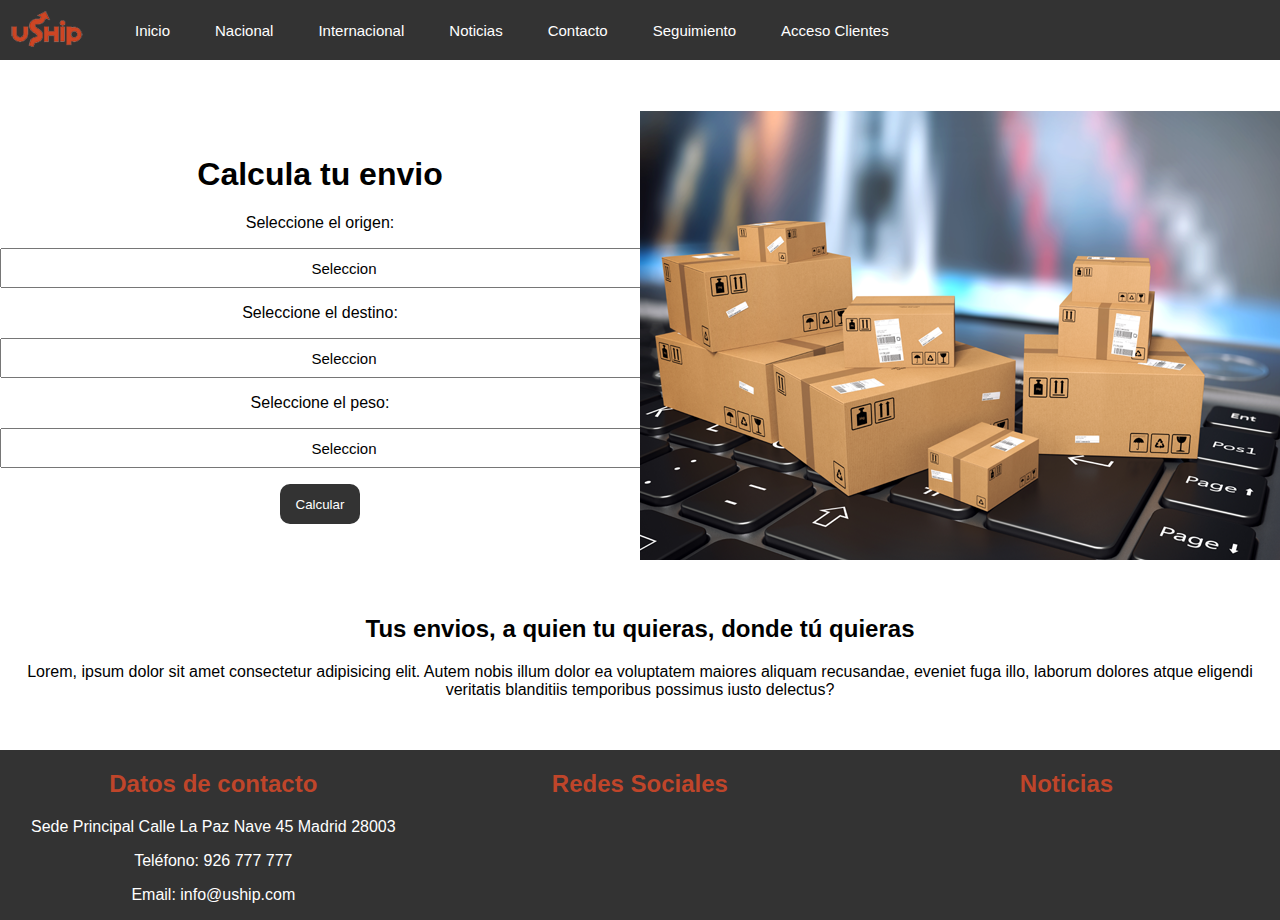
<file: index.html>
<!DOCTYPE html>
<html lang="es">

<head>
    <meta charset="UTF-8">
    <meta name="viewport" content="width=device-width, initial-scale=1.0">
    <title>Uship</title>
    <link rel="stylesheet" href="css/style.css">
    <script src="js/index.js"></script>
    <link rel="shortcut icon" href="img/favicon.png" type="image/x-icon">
</head>

<body>

    <header>
        <nav class="menu">
            <img src="img/logo.png" alt="logo-menu">
            <ul>
                <li><a href="index.html">Inicio</a></li>
                <li><a href="nacional.html">Nacional</a></li>
                <li><a href="internacional.html">Internacional</a></li>
                <li><a href="">Noticias</a></li>
                <li><a href="contacto.html">Contacto</a></li>
                <li><a href="seguimiento.html">Seguimiento</a></li>
                <li><a href="accesoClientes.html">Acceso Clientes</a></li>
            </ul>
        </nav>
    </header>

        <div class="contenedor-1">
            <div class="col-6">
                <h1>Calcula tu envio</h1>
                <div class="desplegables" id="desplegables">
                    <p>Seleccione el origen:</p>
                    <select name="origen" id="desplegable1" class="selectIndex">
                        <option value="">Seleccion</option>
                    </select>

                    <p>Seleccione el destino:</p>
                    <select name="destino" id="desplegable2" class="selectIndex">
                        <option value="">Seleccion</option>
                    </select>

                    <p>Seleccione el peso:</p>
                    <select name="peso" id="desplegable3" class="selectIndex">
                        <option value="">Seleccion</option>
                    </select>


                </div>

                <p><button class="boton">Calcular</button></p>

            </div>

            <div class="col-6">
                <img src="img/enviar-paqueteria.png" alt="imagen-inicio">
            </div>

        </div>

        <div class="centrado">
            <h2>Tus envios, a quien tu quieras, donde tú quieras</h2>
            <p>Lorem, ipsum dolor sit amet consectetur adipisicing elit. Autem nobis illum dolor ea voluptatem maiores aliquam recusandae, eveniet fuga illo, laborum dolores atque eligendi veritatis blanditiis temporibus possimus iusto delectus?</p>
        </div>




        <footer>
            <div class="footerDiv">
                <div class="col-4">
                    <h2><span style="color: #BF452A;">Datos de contacto</span></h2>
                    <p>Sede Principal Calle La Paz Nave 45 Madrid 28003</p>
                    <p>Teléfono: 926 777 777</p>
                    <p>Email: info@uship.com</p>

                </div>

                <div class="col-4">
                    <h2><span style="color: #BF452A;">Redes Sociales</span></h2>
                </div>

                <div class="col-4">
                    <h2><span style="color: #BF452A;">Noticias</span></h2>
                </div>
            </div>
        </footer>

</body>

</html>
</file>
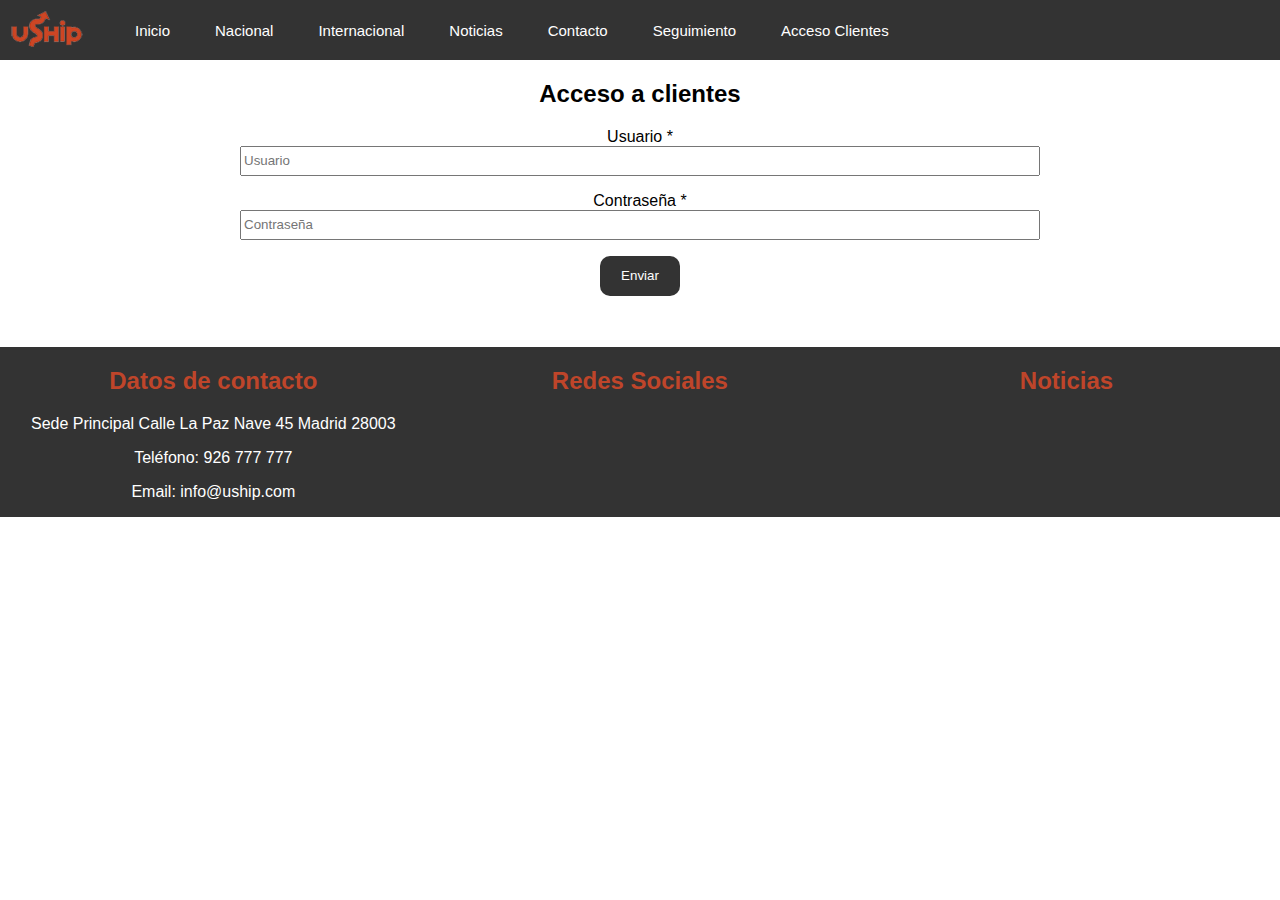
<file: accesoClientes.html>
<!DOCTYPE html>
<html lang="es">

<head>
    <meta charset="UTF-8">
    <meta name="viewport" content="width=device-width, initial-scale=1.0">
    <title>Contacto</title>
    <link rel="stylesheet" href="css/style.css">
    <script src="js/accesoClientes.js"></script>
</head>

<body>

    <header>
        <nav class="menu">
            <img src="img/logo.png" alt="logo-menu">
            <ul>
                <li><a href="index.html">Inicio</a></li>
                <li><a href="nacional.html">Nacional</a></li>
                <li><a href="internacional.html">Internacional</a></li>
                <li><a href="">Noticias</a></li>
                <li><a href="contacto.html">Contacto</a></li>
                <li><a href="seguimiento.html">Seguimiento</a></li>
                <li><a href="accesoClientes.html">Acceso Clientes</a></li>
                
                

            </ul>
        </nav>
    </header>


        <div class="centrado">
            <h2>Acceso a clientes</h2>
            <form action="" id="formularioContacto" class="formularioContacto" onsubmit="return validarAcceso()">
                <p>
                    <label for="Usuario">Usuario *</label><br>
                    <input type="text" placeholder="Usuario" class="inputContacto" id="usuario">
                    <div class="usuarioError rojo msn"></div>
                </p>

                <p>
                    <label for="password">Contraseña *</label><br>
                    <input type="password" placeholder="Contraseña" class="inputContacto" id="pass">
                    <div class="passError rojo msn"></div>

                    
                </p>
                
                <input type="submit" value="Enviar" class="boton">

            </form>

        </div>

    </div>


    <footer>
        <div class="footerDiv">
            <div class="col-4">
                <h2><span style="color: #BF452A;">Datos de contacto</span></h2>
                <p>Sede Principal Calle La Paz Nave 45 Madrid 28003</p>
                <p>Teléfono: 926 777 777</p>
                <p>Email: info@uship.com</p>
    
            </div>

            <div class="col-4">
                <h2><span style="color: #BF452A;">Redes Sociales</span></h2>
            </div>
            
            <div class="col-4">
                <h2><span style="color: #BF452A;">Noticias</span></h2>
            </div>
        </div>
    </footer>



</body>

</html>
</file>
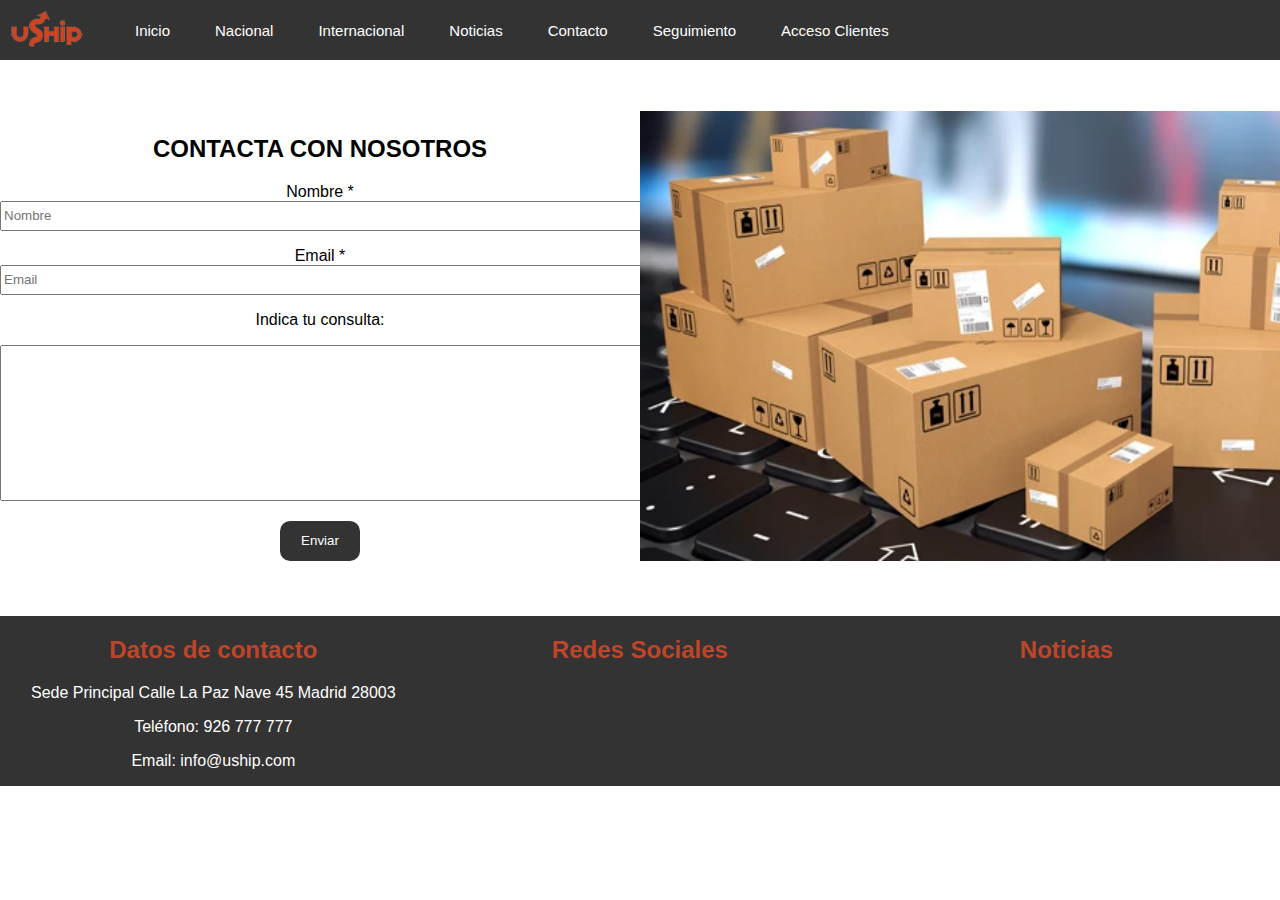
<file: contacto.html>
<!DOCTYPE html>
<html lang="es">

<head>
    <meta charset="UTF-8">
    <meta name="viewport" content="width=device-width, initial-scale=1.0">
    <title>Contacto</title>
    <link rel="stylesheet" href="css/style.css">
    <script src="js/contacto.js"></script>
</head>

<body>

    <header>
        <nav class="menu">
            <img src="img/logo.png" alt="logo-menu">
            <ul>
                <li><a href="index.html">Inicio</a></li>
                <li><a href="nacional.html">Nacional</a></li>
                <li><a href="internacional.html">Internacional</a></li>
                <li><a href="">Noticias</a></li>
                <li><a href="contacto.html">Contacto</a></li>
                <li><a href="seguimiento.html">Seguimiento</a></li>
                <li><a href="accesoClientes.html">Acceso Clientes</a></li>
            </ul>
        </nav>
    </header>

    <div class="contenedorContacto">

        <div class="col-6">
            <h2>CONTACTA CON NOSOTROS</h2>
            <form action="" id="formularioContacto" class="formularioContacto" onsubmit="return validarFormulario()">
                <p>
                    <label for="nombre">Nombre *</label><br>
                    <input type="text" placeholder="Nombre" class="inputContacto" id="nombre">
                    <div class="nombreError rojo msn"></div>
                </p>

                <p>
                    <label for="email">Email *</label><br>
                    <input type="text" placeholder="Email" class="inputContacto" id="email">
                    <div class="emailError rojo msn"></div>
                    
                </p>

                <p>
                <p>Indica tu consulta:</p>
                <textarea name="consulta" id="consulta" cols="100" rows="10"></textarea>
                </p>
                
                <input type="submit" value="Enviar" class="boton">


            </form>

        </div>

        <div class="col-6">
            <img src="img/enviar-paqueteria.webp" alt="img-paqueteria" class="imgContacto">
        </div>

    </div>


    <footer>
        <div class="footerDiv">
            <div class="col-4">
                <h2><span style="color: #BF452A;">Datos de contacto</span></h2>
                <p>Sede Principal Calle La Paz Nave 45 Madrid 28003</p>
                <p>Teléfono: 926 777 777</p>
                <p>Email: info@uship.com</p>
    
            </div>

            <div class="col-4">
                <h2><span style="color: #BF452A;">Redes Sociales</span></h2>
            </div>
            
            <div class="col-4">
                <h2><span style="color: #BF452A;">Noticias</span></h2>
            </div>
        </div>
    </footer>



</body>

</html>
</file>
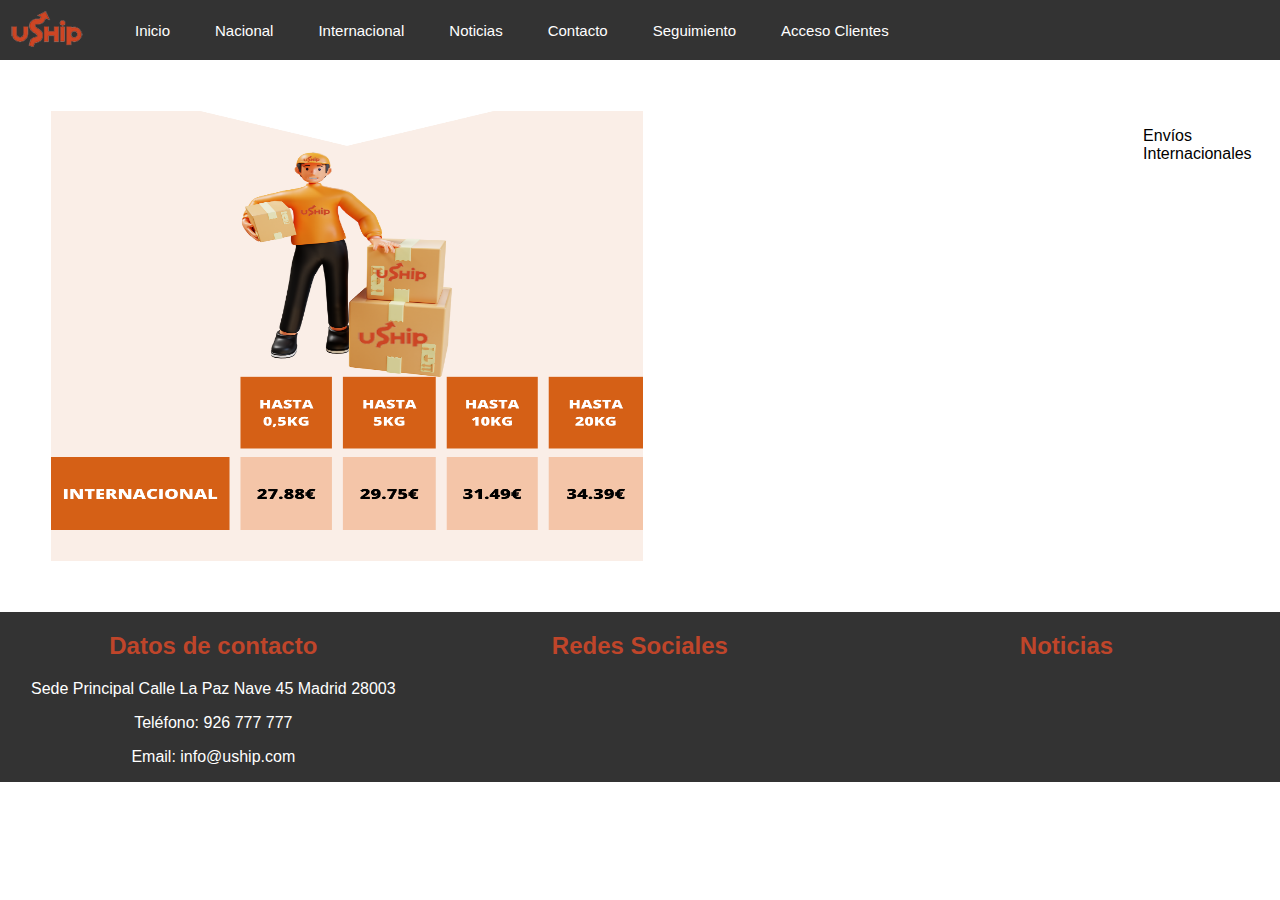
<file: internacional.html>
<!DOCTYPE html>
<html lang="en">
<head>
    <meta charset="UTF-8">
    <meta name="viewport" content="width=device-width, initial-scale=1.0">
    <title>Internacional</title>
    <link rel="stylesheet" href="css/style.css">
    <script src="js/internacional.js"></script>
</head>
<body>

    <header>
        <nav class="menu">
            <img src="img/logo.png" alt="logo-menu">
            <ul>
                <li><a href="index.html">Inicio</a></li>
                <li><a href="nacional.html">Nacional</a></li>
                <li><a href="internacional.html">Internacional</a></li>
                <li><a href="">Noticias</a></li>
                <li><a href="contacto.html">Contacto</a></li>
                <li><a href="seguimiento.html">Seguimiento</a></li>
                <li><a href="accesoClientes.html">Acceso Clientes</a></li>
            </ul>
        </nav>
    </header>

    <div class="contenedor-internacional">

        <img src="img/Internacional.png" alt="internacional" class="img-internacional" id="img-internacional">

        <p>Envíos Internacionales</p>

    </div>


    <footer>
        <div class="footerDiv">
            <div class="col-4">
                <h2><span style="color: #BF452A;">Datos de contacto</span></h2>
                <p>Sede Principal Calle La Paz Nave 45 Madrid 28003</p>
                <p>Teléfono: 926 777 777</p>
                <p>Email: info@uship.com</p>
    
            </div>

            <div class="col-4">
                <h2><span style="color: #BF452A;">Redes Sociales</span></h2>
            </div>
            
            <div class="col-4">
                <h2><span style="color: #BF452A;">Noticias</span></h2>
            </div>
        </div>
    </footer>

</body>
</html>
</file>
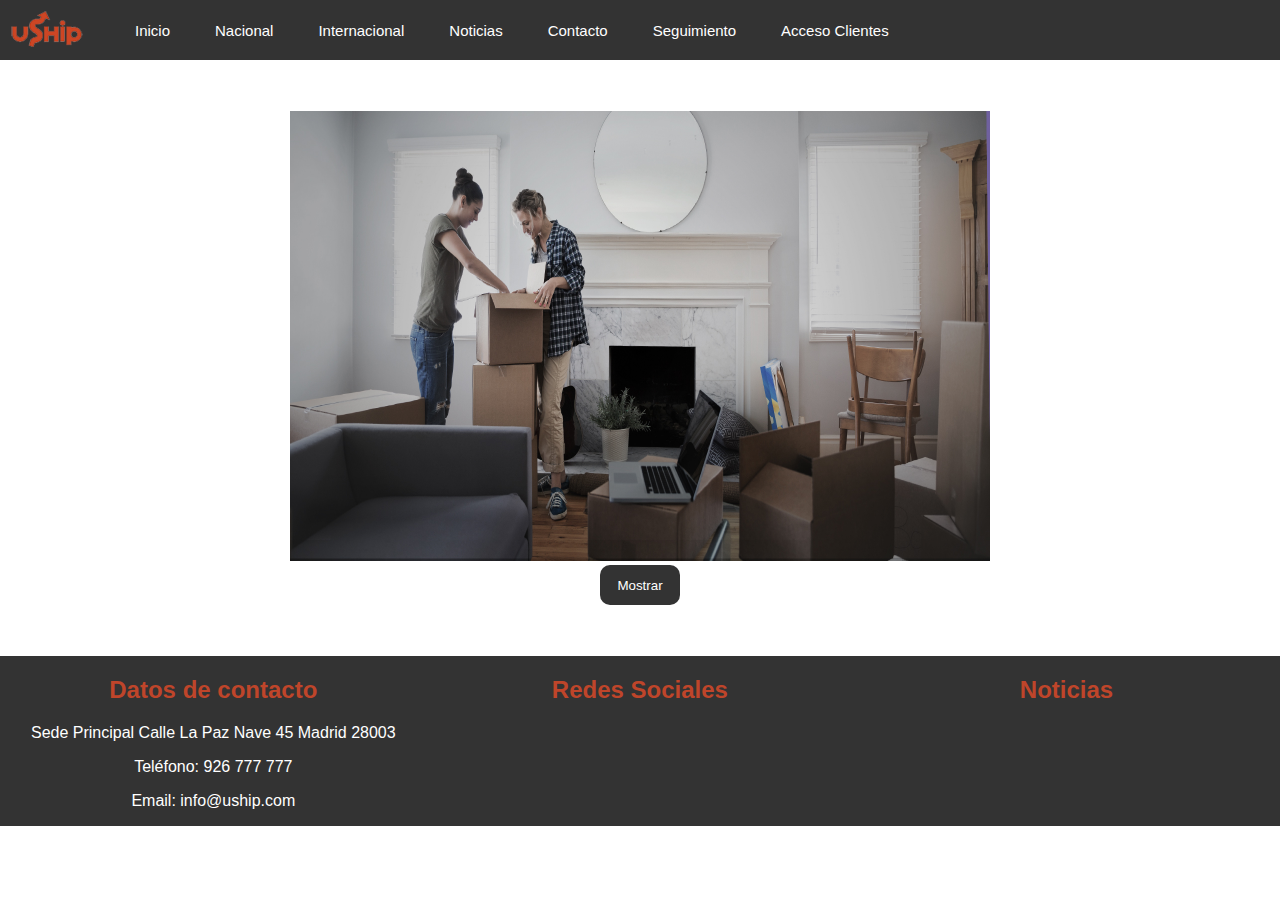
<file: nacional.html>
<!DOCTYPE html>
<html lang="en">
<head>
    <meta charset="UTF-8">
    <meta name="viewport" content="width=device-width, initial-scale=1.0">
    <title>Nacional</title>
    <link rel="stylesheet" href="css/style.css">
    <script src="js/nacional.js"></script>
</head>
<body>
    
    <header>
        <nav class="menu">
            <img src="img/logo.png" alt="logo-menu">
            <ul>
                <li><a href="index.html">Inicio</a></li>
                <li><a href="nacional.html">Nacional</a></li>
                <li><a href="internacional.html">Internacional</a></li>
                <li><a href="">Noticias</a></li>
                <li><a href="contacto.html">Contacto</a></li>
                <li><a href="seguimiento.html">Seguimiento</a></li>
                <li><a href="accesoClientes.html">Acceso Clientes</a></li>
            </ul>
        </nav>
    </header>

    <div class="contenedor-nacional">
        <div>
        <img src="img/nacional.jpg" alt="img-nacional" id="img-nacional" class="img-nacional">
    </div>  
        
    <div>
        <button id="boton" class="boton">Mostrar</button>
        <p id="texto-nacional" class="texto-nacional">Envíos Nacionales</p>
    </div>

    </div>



    <footer>
        <div class="footerDiv">
            <div class="col-4">
                <h2><span style="color: #BF452A;">Datos de contacto</span></h2>
                <p>Sede Principal Calle La Paz Nave 45 Madrid 28003</p>
                <p>Teléfono: 926 777 777</p>
                <p>Email: info@uship.com</p>
    
            </div>

            <div class="col-4">
                <h2><span style="color: #BF452A;">Redes Sociales</span></h2>
            </div>
            
            <div class="col-4">
                <h2><span style="color: #BF452A;">Noticias</span></h2>
            </div>
        </div>
    </footer>



</body>
</html>
</file>
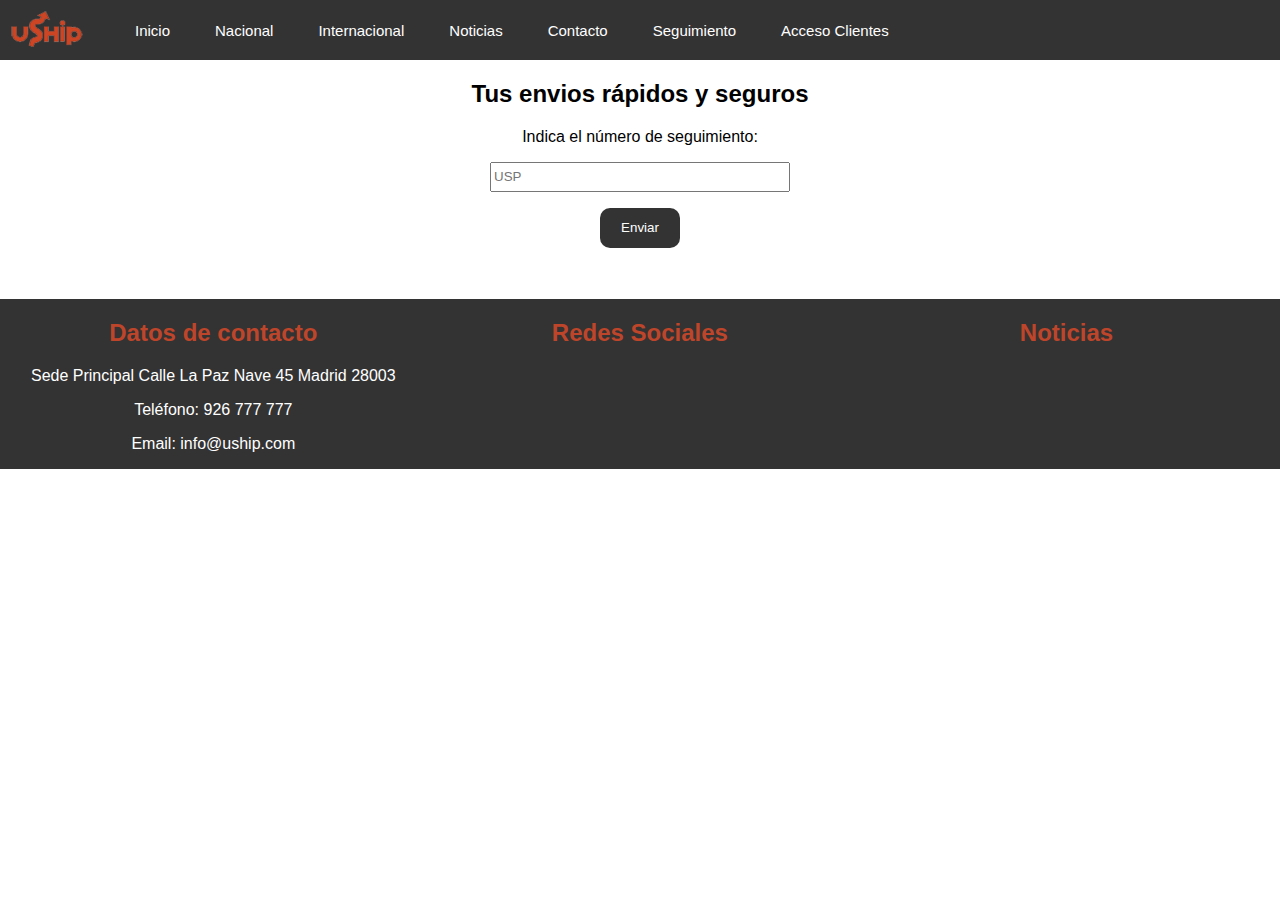
<file: seguimiento.html>
<!DOCTYPE html>
<html lang="es">

<head>
    <meta charset="UTF-8">
    <meta name="viewport" content="width=device-width, initial-scale=1.0">
    <title>Seguimiento</title>
    <link rel="stylesheet" href="css/style.css">
    
</head>

<body>
    <header>
        <nav class="menu">
            <img src="img/logo.png" alt="logo-menu">
            <ul>
                <li><a href="index.html">Inicio</a></li>
                <li><a href="nacional.html">Nacional</a></li>
                <li><a href="internacional.html">Internacional</a></li>
                <li><a href="">Noticias</a></li>
                <li><a href="contacto.html">Contacto</a></li>
                <li><a href="seguimiento.html">Seguimiento</a></li>
                <li><a href="accesoClientes.html">Acceso Clientes</a></li>
            </ul>
        </nav>
    </header>

    <div class="contenedor-seguimiento">
        <h2>Tus envios rápidos y seguros</h2>
        <div>

            <form action="" id="formularioSeguimiento" class="formularioSeguimiento" onsubmit="return validarFormulario()"></form>
            <p><label for="seguimiento">Indica el número de seguimiento: </label></p>
            <input type="text" placeholder="USP" class="inputSeguimiento" id="seguimiento">
            <div class="seguimientoError rojo msn"></div>
            
            <p><input type="submit" value="Enviar" class="boton"></p>

            
            </form>

        </div>

        
            
        

    </div>
















    <footer>
        <div class="footerDiv">
            <div class="col-4">
                <h2><span style="color: #BF452A;">Datos de contacto</span></h2>
                <p>Sede Principal Calle La Paz Nave 45 Madrid 28003</p>
                <p>Teléfono: 926 777 777</p>
                <p>Email: info@uship.com</p>

            </div>

            <div class="col-4">
                <h2><span style="color: #BF452A;">Redes Sociales</span></h2>
            </div>

            <div class="col-4">
                <h2><span style="color: #BF452A;">Noticias</span></h2>
            </div>
        </div>
    </footer>


    <script src="js/seguimiento.js"></script>
</body>

</html>
</file>
<file: css/style.css>
*{
    box-sizing: border-box;
}
body{
    margin: 0;
    padding: 0;
    font-family: Arial, Helvetica, sans-serif;
}
/*  COLUMNAS */
.col-1{
    width: 8.33%;
}
.col-2{
    width: 16.66%
}
.col-3{
    width: 25%;
}
.col-4{
    width: 33.33%;
}
.col-5{
    width: 41.66%;
}
.col-6{
    width: 50%;
}
.col-7{
    width: 58.33%;
}
.col-8{
    width: 66.66%;
}
.col-9{
    width: 75%;
}
.col-10{
    width: 83.33% ;
}
.col-11{
    width: 91.66%;
}
.col-12{
     width: 100%;
 }

 /* Menu */

nav{
    display: flex;
    height: 60px;
    list-style: none;
    align-items: center;
    text-decoration: none;
}

.menu{
    background-color: #333;
    list-style: none;
    text-decoration: none;
}

.menu ul{
    display: flex;
    text-align: center;
    color: white;
    text-decoration: none;
    list-style: none;
    gap: 3em;
    font-size: 15px;
}

.menu li:hover{
    background-color: #BF452A;
    color: white;
    
}

li a{
    list-style: none;
    color: white;
    text-decoration: none;
}


/* Contenedores */

.contenedor-1{
    display: flex;
    margin-top: 51px;
    align-items: center;
    text-align: center;
    margin-bottom: 51px;
}

.desplegables{
    display: block;
    
}

.contenedor-internacional{
    margin-top: 51px ;
    display: flex;
    margin-left: 51px;
    gap: 500px;
}



.img-internacional{
    height: 450px;
    width: 700px;
    align-items: center;
    
}

.contenedor-nacional{
    text-align: center;
    align-items: center;
    margin-top: 51px;
}

.img-nacional{
    height: 450px;
    width: 700px;
}

.texto-nacional{
    display: none;
    font-size: 20px;
}

.contenedor-seguimiento{
    text-align: center;
    
}

.inputSeguimiento{
    height: 30px;
    width: 300px;
}

/* Inputs y botones */
.input1{
    height: 30px;
    width: 300px;
    border: none;
    background-color: white;
    color: #333;
}

.boton{
    background-color: #333;
    color: white;
    border: none;
    height: 40px;
    width: 80px;
    border-radius: 10px;
}

.boton:hover{
    background-color: #BF452A;
}


/* Formulario */
.contenedorContacto{
    display: flex;
    margin-top: 51px;
    align-items: center;
    text-align: center;

}

.formularioContacto{
    text-align: center;
}

.inputContacto{
    width: 800px;
    height: 30px;
}

.imgContacto{
    width: 100vh;
    height: 50vh;

}

.rojo, .msn{
    color: red;
}

/* Footer */
.footerDiv{
    margin-top: 51px;
    background-color: #333;
    display: flex;
    text-align: center;
    color: white;
}

.centrado{
    text-align: center;
    justify-content: center;
}

/* Desplegables */

.selectIndex{
    width: 700px;
    height: 40px;
    text-align: center;
    font-size: 15px;
}
</file>
